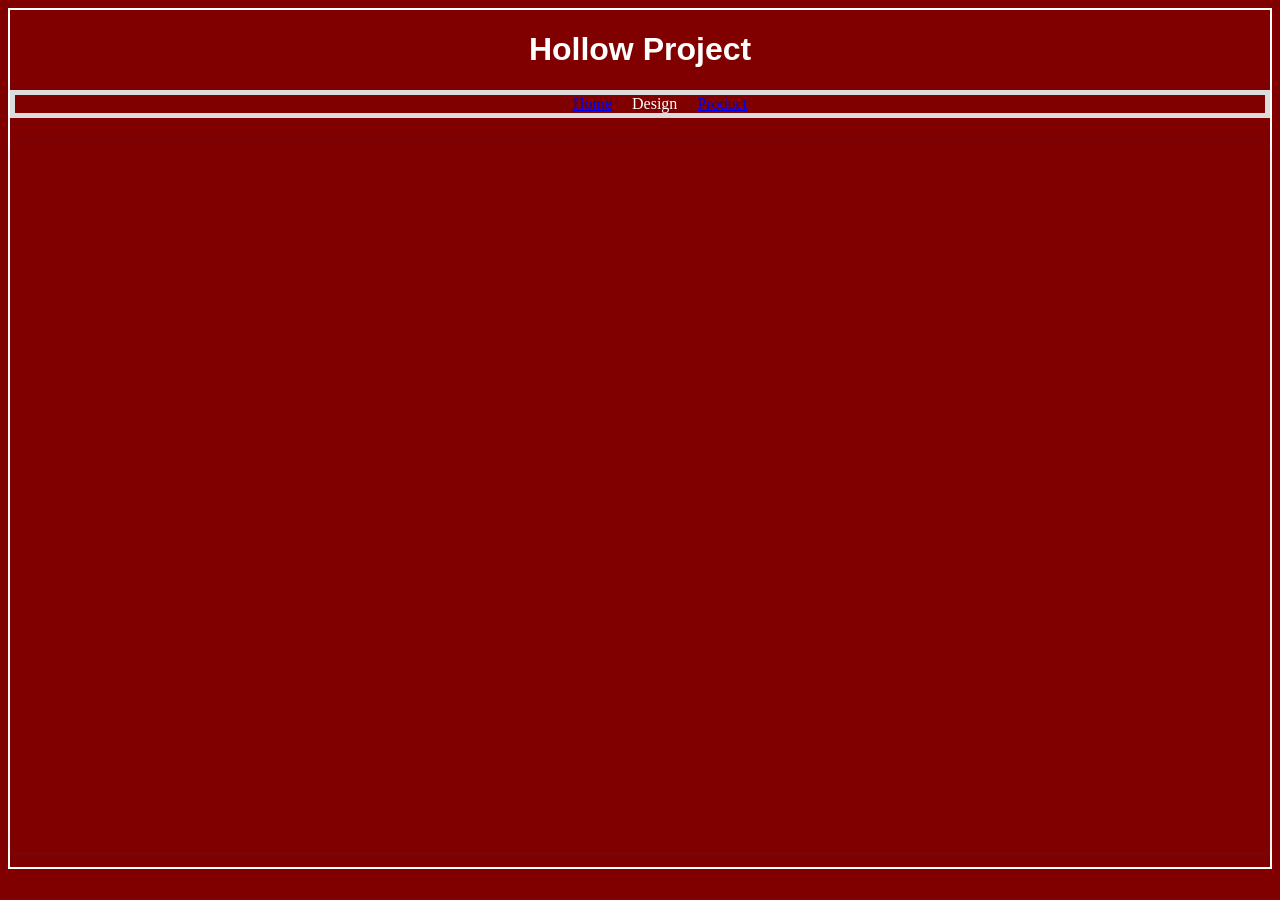
<file: Design.html>
<!DOCTYPE html>

<html>
    <head>
        <Link rel="stylesheet" href="styles.css">
    </head>
    <body>
        <h1>Hollow Project</h1>
    <ul>
    <li><a href="index.html">Home</a> </li>
    <li> Design </li>
    <li><a href="Product.html">Product</a> </li>
    </ul>

    </body> 
    <div style="position: relative; width: 100%; height: 0; padding-top: 56.2500%;
 padding-bottom: 0; box-shadow: 0 2px 8px 0 rgba(63,69,81,0.16); margin-top: 1.6em; margin-bottom: 0.9em; overflow: hidden;
 border-radius: 8px; will-change: transform;">
  <iframe loading="lazy" style="position: absolute; width: 100%; height: 100%; top: 0; left: 0; border: none; padding: 0;margin: 0;"
    src="https://www.canva.com/design/DAHJhOo4SsI/DsJbLXZsqT9CZ-muIdRP6Q/view?embed" allowfullscreen="allowfullscreen" allow="fullscreen">
  </iframe>
</div>
<a href="https:&#x2F;&#x2F;www.canva.com&#x2F;design&#x2F;DAHJhOo4SsI&#x2F;DsJbLXZsqT9CZ-muIdRP6Q&#x2F;view?utm_content=DAHJhOo4SsI&amp;utm_campaign=designshare&amp;utm_medium=embeds&amp;utm_source=link" target="_blank" rel="noopener"
</file>
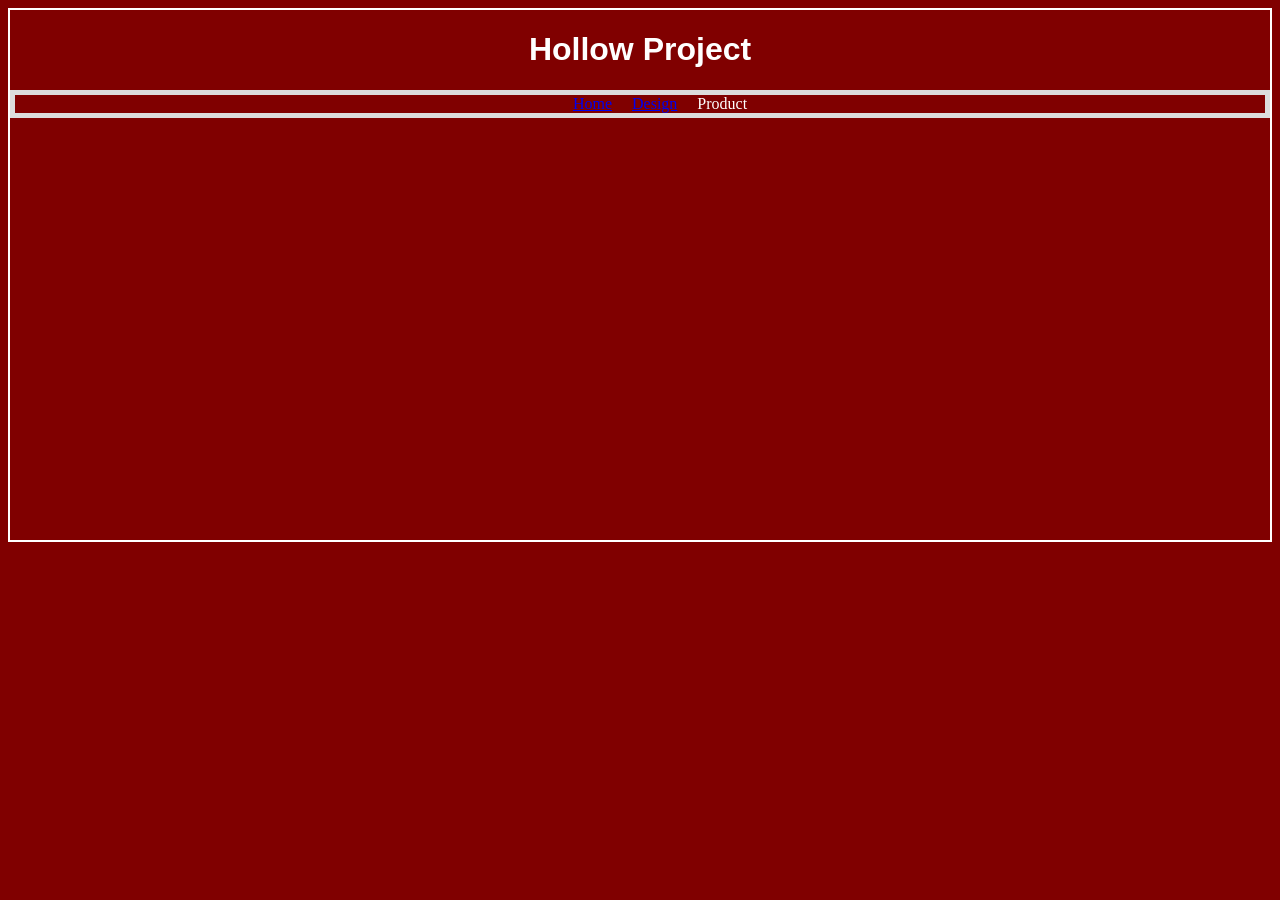
<file: Product.html>
<!DOCTYPE html>

<html>
    <head>
        <Link rel="stylesheet" href="styles.css">
    </head>
    <body>
        <h1>Hollow Project</h1>
    <ul>
    <li><a href="index.html">Home</a> </li>
    <li><a href="Design.html">Design</a> </li>
    <li> Product </li>
    </ul>

    </body>
    <iframe src="https://scratch.mit.edu/projects/1328073471/embed" allowtransparency="true" width="525" height="402" frameborder="0" scrolling="no" allowfullscreen></iframe>
</file>
<file: styles.css>
/* Place your CSS styles in this file */
li {color: white;}
h1 {
    text-align: center;
    font-family: "georgia", sans-serif;
    font-weight: gold;
    color:white;
}
marquee {color: white;}
h2 {
    text-align: center;
    color: white;
}
p {
    text-align: left;
    color: white;
}
p2 {
    text-align: center;
    color: white;
}
body {background-color:maroon;
      border:2px solid white;}
 P {font-size: 12px;
    font-family:georgia;}
 #P2 {color: red;
      text-align: center;}

ul {list-style-type: none;
border: 5px solid gainsboro;
background-color: maroon;}
li {display:inline;
    padding: 8px;}
ul {text-align: center;}
iframe {align-items:  center;}
</file>
